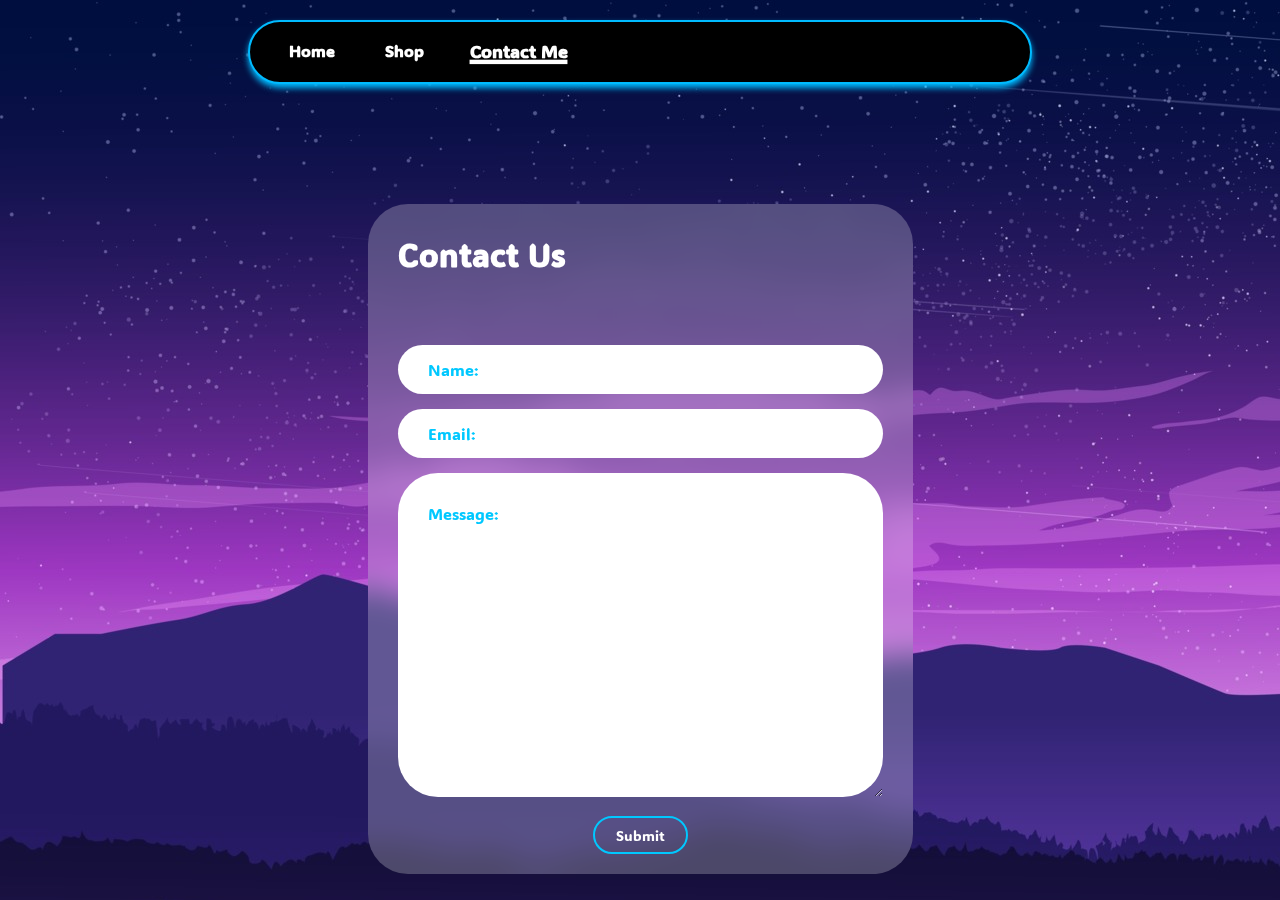
<file: contactMe.html>
<!DOCTYPE html>
<html lang="en">

<head>
    <meta charset="UTF-8">
    <meta name="viewport" content="width=device-width, initial-scale=1.0">
    <title>Contact Me</title>
    <link rel="stylesheet" href="style.css">
    <link href="https://fonts.googleapis.com/css2?family=Quicksand:wght@400;500;700&display=swap" rel="stylesheet">
</head>

<body>


    <nav class="navBarContainer">

        <ul class="navBarContent">

            <li class="home">
                <a href="index.html">Home</a>
            </li>

            <li class="shop">
                <a href="shop.html">Shop</a>
            </li>


            <li class="ContactMe, contactMeActive">
                <a href="contactMe.html">Contact Me</a>
            </li>

        </ul>

    </nav>


    <div class="imgBackground">
        <img src="Resources/ContactMe/mountain-night-sky-landscape-vector.jpg">
    </div>

    <div class="contactFormContainer">
        
        <form action="https://api.web3forms.com/submit" method="POST" class="contactForm">
            
            <div class="header">
                <h2 class="contactHeader">Contact Us</h2>
            </div>

            <input type="hidden" name="access_key" value="7a124cf0-f7ed-4c6b-8889-60f65e62953d">
            <input type="text" name="name" placeholder="Name:" class="contactInputs" required>
            <input type="email" name="email" placeholder="Email:" class="contactInputs" required>
            <textarea name="message" placeholder="Message:" class="contactInputs messageBox" required></textarea>
            <button type="submit" class="btnSubmit">Submit</button>

        </form>


    </div>





</body>

</html>
</file>
<file: style.css>
@font-face {
    font-family: 'Adlam Display';
    src: url('Resources/ADLaMDisplay-Regular.ttf');
    font-weight: normal;
    font-style: normal;
}


a {
    text-decoration: none;
    color: inherit; 
    scrollbar-gutter: white;
}


/**************************
 *  General Styles        *
 **************************/


body {
    background: #242424;
    color: white; 
    font-family: 'Adlam Display';
    font-weight: bold; 
    text-decoration: none;
    display: flex;
    flex-direction: column;
    align-items: center; 
    margin: 0px; 
    list-style-type: none;
}


/* Smooth scrolling behavior for the page */
html {
    scroll-behavior: smooth;
    overflow-y: scroll;
    
}



/**************************
 *  Navigation Bar        *
 **************************/


.navBarContainer {
    width: 780px;
    height: 60px;
    background-color: black; 
    border-radius: 180px; 
    margin-top: 20px;
    border: solid 2px #00BBFF;
    box-shadow: 0 4px 6px #00BBFF;
    display: flex;
    flex-direction: row;
    font-family: 'Adlam Display';
}



.navBarContent {
    list-style-type: none;
    display: flex;
    flex-direction: row; 
    margin-left: 37px;
    border: solid 2px transparent;
    padding: 0;
}



.home, .shop {
    margin-right: 50px;
}


/* Navigation bar animations*/
.home{
    position: relative;
}

.home::after {
    content: '';
    position: absolute;
    left: -2px;
    bottom: 0;
    width: 0; 
    height: 4px; 
    background-color: white;
    border-radius: 180px;
    transition: width 0.3s ease; 
}


.home:hover {
    color: #ffffff; 
}

.home:hover::after {
    width: 110%;
}

.shop{
    position: relative;
}

.shop::after{
    content: "";
    position: absolute;
    left: -2px;
    bottom: 0;
    width: 0;
    height: 4px;
    background-color: white;
    border-radius: 180px;
    transition: width 0.3s ease;
}

.home:hover{
    color: white;
}

.shop:hover::after{
    width: 110%;

}

.ContactMe{
    position: relative;
}

.homeActive, .shopActive, .contactMeActive{
    transform: scale(1.1);
    text-decoration: underline 4px;
    margin-right: 50px;

}

.ContactMe::after{
    content: "";
    position: absolute;
    left: -2px;
    bottom: 0;
    width: 0;
    height: 4px;
    background-color: white;
    border-radius: 180px;
    transition: width 0.3s ease;
}

.ContactMe:hover{
    color: white;
}

.ContactMe:hover::after{
    width: 110%
}




/**************************
 *  Hero Section          *
 **************************/


 /* Container for the hero section */
.heroSection {
    width: 1180px;
    height: auto;
    margin-top: 60px;
    display: flex;
    flex-direction: row;
    
}


/* Hero heading styling */
.heroHeading {
    width: fit-content;
    height: auto;
    font-family: 'Baloo Bhaijaan';
    font-size: 48px;
}



.heroSubHeading {
    width: 580px;
    height: 210px;
    font-family: 'Adlam Display';
    font-size: 20px;
    font-weight: 400px;
    line-height: 35px; 
}



.heroSection2 {  
    margin-left: 23px;
}



.customPC {
    width: 577px;
    height: 577px;
    padding: 0;
    margin-right: 0;
    filter: drop-shadow(0 0px 4px rgb(255, 255, 255));
}


/* Shop button styles */
.btnShop {
    font-family: 'Adlam Display';
    font-size: 18px;
    color: white;
    background-color: #00C8FF; /* Blue button background */
    border-radius: 180px;
    border: 0px transparent; /* Invisible border */
    text-align: center;
    transition: all 0.3s ease-out;
    padding: 12px 17px; /* Button padding */
    line-height: 14px; /* Line spacing */
    margin-right: 77px; /* Add spacing */
    cursor: pointer; /* Pointer on hover */
    margin-top: 20px;
}


/* Hover effect for shop button */
.btnShop:hover {
    transform: scale(1.1); /* Slightly enlarge on hover */
    box-shadow: 0 8px 15px rgba(0, 170, 255, 0.6); /* Glow effect */
    background-color: #0077cc; /* Darker blue on hover */
    color: #f0f0f0; /* Light text on hover */
}


/* Services button styles */
.btnServices {
    font-family: 'Adlam Display';
    font-size: 18px;
    color: white;
    background-color: transparent;
    border-radius: 180px;
    border: solid 2px #00BBFF; /* Blue border */
    text-align: center;
    transition: all 0.3s ease-out;
    padding: 12px 17px;
    line-height: 14px;
    position: relative;
    cursor: pointer;
    margin-top: 20px;
}



/* Hover effect for services button */
.btnServices:hover {
    background-color: #00BBFF;
}

.btnServices:active{
    transform: scale(0.95);
}




/**************************
 *  Monthly Drop PC       *
 **************************/


 /* Monthly drop section header */
.dropSectionHeader {
    font-size: 48px;
    text-align: center;
    margin-top: 100px;
    margin-bottom: 40px;
    font-family: 'Baloo Bhaijaan';
}


/* Container for monthly drops */
.monthlyDrops {
    width: 1180px;
    height: auto;
    display: flex;
    flex-direction: row;
}


/* Monthly drop image styling */
.monthlyDropPic {
    width: 580px;
    height: auto;
}


/* Details section for monthly drop */
.monthlyDropDetails {
    width: 580px;
    height: 245px;
    align-self: center; /* Center align */
}


/* Text details styling */
.details {
    font-size: 20px;
    line-height: 35px; /* Line spacing */
}


/**************************
 *  Services Section      *
 **************************/


 /* Services section header */
.servicesHeading {
    font-size: 48px;
    text-align: center;
    margin-top: 156px;
    margin-bottom: 40px;
    font-family: 'Baloo Bhaijaan';
}


/* Container for services section */
.servicesSection {
    width: 1180px;
    height: auto;
    display: flex;
    flex-direction: row;
    justify-content: space-evenly; /* Even spacing */
    margin-bottom: 100px;
}


/* Service images */
.servicesPic {
    width: 176px;
    height: auto;
    margin-left: 102px;
}


/* Service card styling */
.servicesCard {
    width: 380px;
    height: auto;
}


/* Subheading for service cards */
.servicesSubHeading {
    margin-left: 91px;
    margin-right: 91px;
    font-size: 32px;
    font-family: 'Baloo Bhaijaan';
    text-align: center;
}


/* Service description text */
.txtServices {
    text-align: center;
}


/* Button for service details */
.btnDetails {
    width: 105px;
    height: 38px;
    margin-top: 22px;
    margin-left: 137px;
    margin-right: 137px;
    background-color: transparent;
    border: solid 2px #00C8FF; /* Blue border */
    border-radius: 180px;
    font-family: 'Adlam Display';
    font-size: 18px;
    color: white;
    transition: 0.3s ease-out;
    position: relative;
    overflow: hidden;
    z-index: 1;
    cursor: pointer;
}


/* Hover effect for detail buttons */
.btnDetails:hover {
    background-color: #00BBFF;
}





/**************************
 *  Shop Section          *
 **************************/

.disclaimer{
    width: 1080px;
    height: auto;
    display: flex;
    flex-direction: column;
    align-items: center;
    text-align: center;
    margin-top: 50px;
    margin-bottom: 30px;
}

.warning{
    font-family: 'Baloo Bhaijaan';
}

 .shopBlock img, h2, h3, button{
    padding: 0;
    margin: 0;
}

.imgPc{
    width: 300px;
    height: 300px;
}

.shopSection{
    width: 1180px;
    height: auto;
    display: flex;
    flex-direction: row;
    gap: 0;
    justify-content: space-evenly;
    margin-top: 100px;
    padding: 0;
}

.shopSection2{
    width: 1180px;
    height: auto;
    display: flex;
    flex-direction: row;
    gap: 0;
    justify-content: space-evenly;
    margin-top: 50px;
    padding: 0;
    margin-bottom: 50px;
}

.pcName{
    font-family: 'Adlam Display';
    font-size: 20px;
    text-align: center;
    margin-top: 20px;
}

.pcPrice{
    font-family: 'Adlam Display';
    font-size: 18px;
    text-align: center;
    margin-top: 5px;
}

.shopBlock{
    padding: 0;
    display: flex;
    flex-direction: column;
    gap: 0;
    align-items: center;
    transition: all 0.3s ease-out;
}

.shopBlock:hover {
    transform: scale(1.05);
}

.buyPcbtn{
    width: 95px;
    height: 38px;
    border: solid 2px #00C8FF;
    border-radius: 180px;
    background-color: transparent;
    margin-top: 24px;
    color: white;
    font-family: 'Adlam Display';
    font-size: 14px;
    cursor: pointer;
    transition: 0.3s ease-in-out;
}

.buyPcbtn:hover{
    background-color: #00c8ff;
}

.buyPcbtn:active{
    transform: scale(0.95);
}



/**************************
 *  Contact Me            *
 **************************/

.contactForm h2, input, textarea, button{
    padding: 0;
    margin: 0;
}

.imgBackground {
    position: fixed; /* Sticks to the viewport */
    top: 0;
    left: 0;
    width: 100%;
    height: 100%;
    z-index: -1; /* Keeps it behind other elements */
    background-image: url('Resources/ContactMe/mountain-night-sky-landscape-vector.jpg');
    background-size: cover; /* Ensures the image scales */
    background-repeat: no-repeat;
    background-position: center;
}

/* Contact Form Container */
.contactFormContainer {
    margin-top: 120px;
    height: 610px;
    width: 485px;
    display: flex;
    flex-direction: column;
    padding: 30px;
    background-color: rgba(255, 255, 255, 0.24);
    backdrop-filter: blur(15px);
    border-radius: 40px;
    align-content: center;
    align-items: center;
}

/* Header Styling */
.contactHeader {
    font-size: 32px;
    color: white;
    margin-bottom: 70px;
}
.header{
    margin-bottom: 70px;
}

/* Contact Form Input Fields */
.contactInputs {
    width: 455px;
    padding-top: 14px;
    padding-bottom: 14px;
    padding-left: 30px;
    margin-bottom: 15px;
    background: white;
    border-radius: 180px;
    transition: all 0.3s ease-in;
    border: none;
    outline: none;
    font-family: 'Adlam Display';
    font-size: 16px;
    color: black;
    
}

.contactInputs::placeholder{
    font-family: 'Adlam Display';
    font-size: 16px;
    color: #00C8FF;
}

.messageBox{
    padding-top: 30px;
    height: 280px;
    border-radius: 40px;
}

.contactInputs:focus{
    outline: solid 3px #00C8FF;
}

.btnSubmit{
    width: 95px;
    height: 38px;
    border: solid 2px #00C8FF;
    border-radius: 180px;
    background-color: transparent;
    color: white;
    font-family: 'Adlam Display';
    font-size: 14px;
    cursor: pointer;
    transition: 0.3s ease-in-out;
    margin-left: 195px;
}

.btnSubmit:hover{
    background-color: #00c8ff;
}

.btnSubmit:active{
    transform: scale(0.95);
}


@media only screen and (max-width: 768px) {

    .heroSection{
        display: flex;
        flex-direction: column;
    }

    .heroHeading{
        font-size: 32px;
    }


}
</file>
